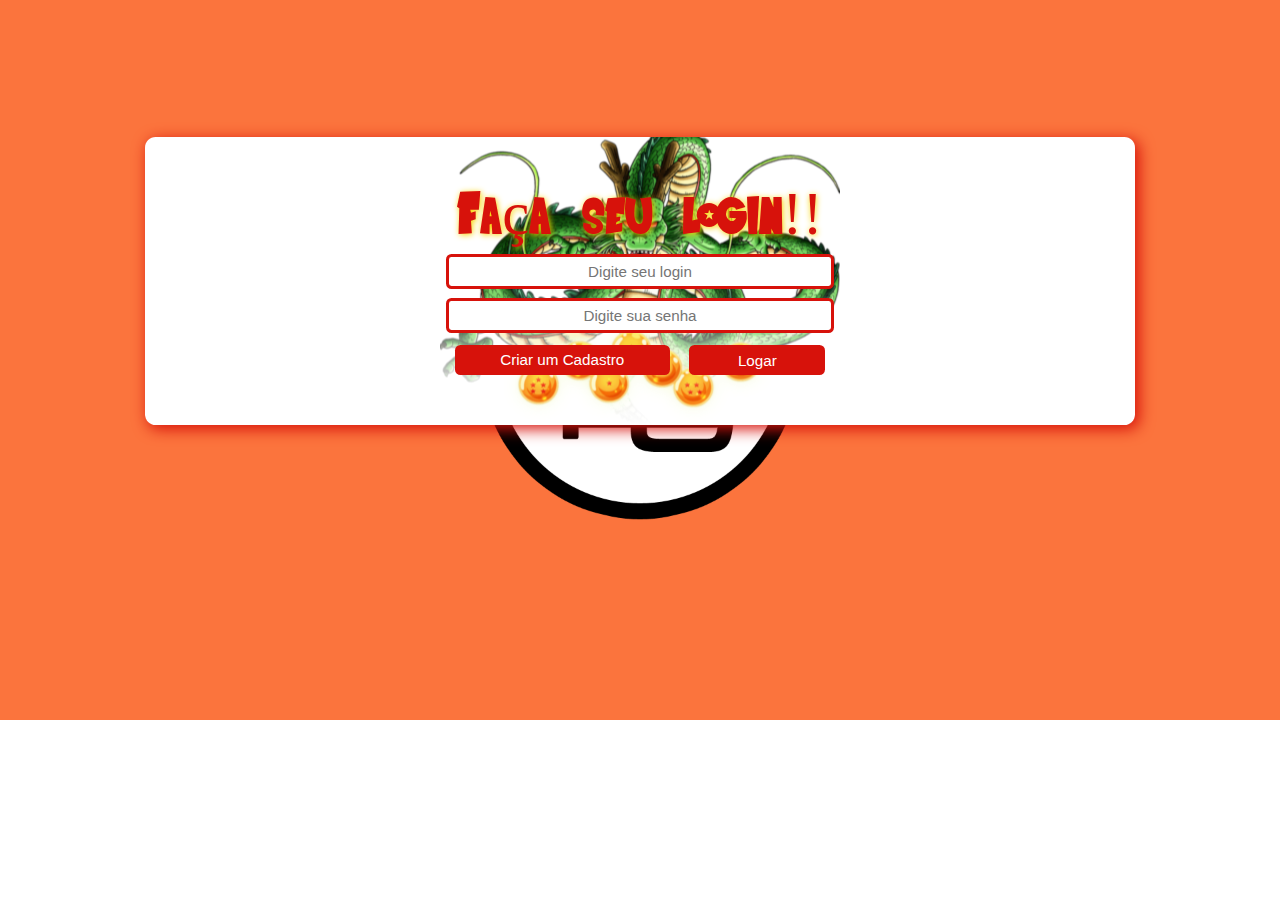
<file: index.html>
<!DOCTYPE html>
<html>
<head>


	<meta charset="utf-8">
	<link rel="stylesheet" type="text/css" href="CSS/index.css">
	<link rel="preconnect" href="https://fonts.googleapis.com">
	<link rel="preconnect" href="https://fonts.gstatic.com" crossorigin>
	<link href='https://fonts.googleapis.com/css?family=Open+Sans' rel='stylesheet' type='text/css'>
	<script src="JS/bd.js"></script>
	<title>faça seu login!</title>
</head>
<body id="fundoindex">
<form id="cadastro"method="post" >


	<span  id="titulo" class="two-colors">Faça seu login!!</span></br>
	<input class="cod" type="text" id="login" placeholder="Digite seu login"><br>
	<input class="cod" type="password" id="senha" placeholder="Digite sua senha"><br>


	<a id ="criar" type="submit" href="cadastro.html">Criar um Cadastro</a>
	<button id="logar" type="submit" onclick="logon()">Logar</button>
	
</form>
</body>
</html>
</file>
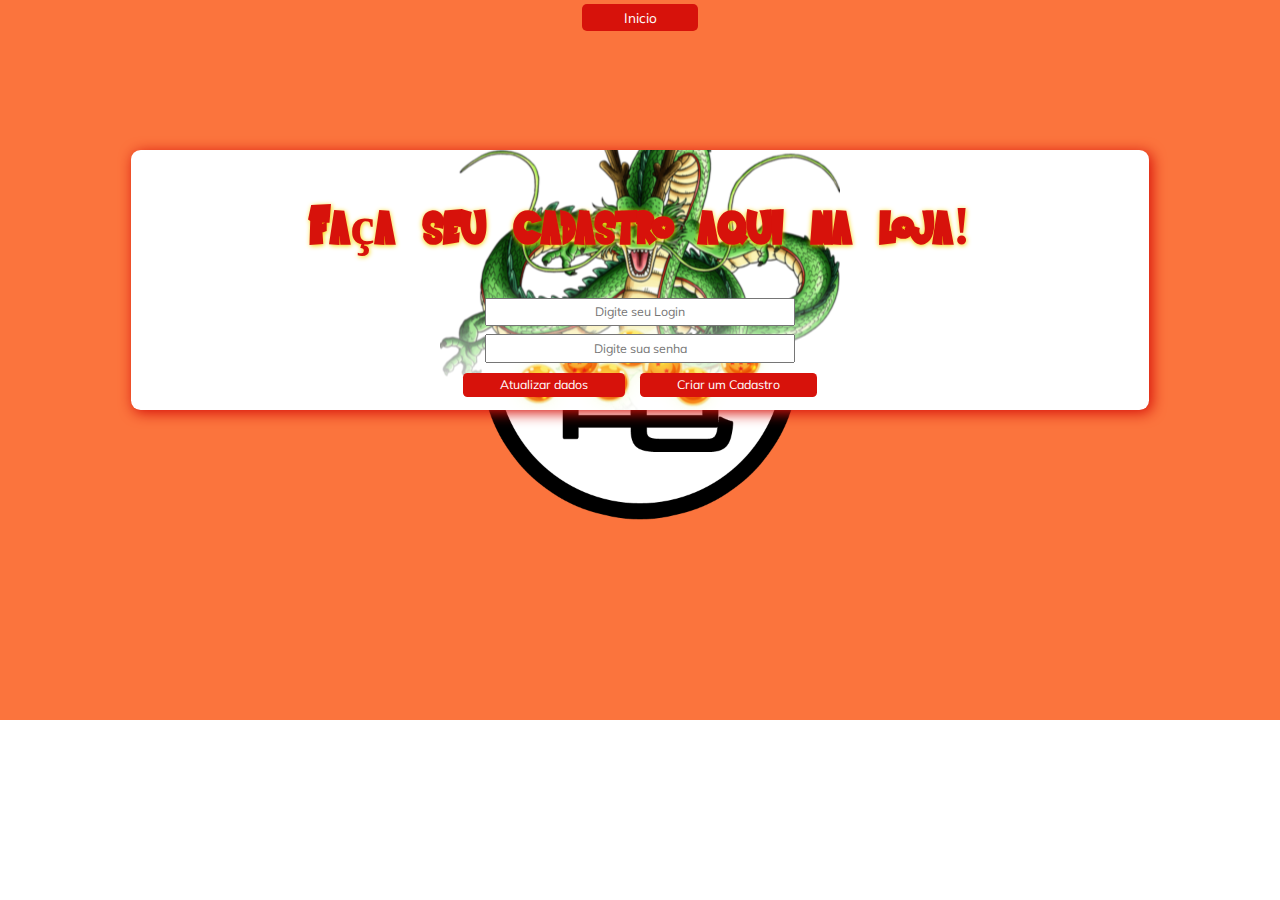
<file: cadastro.html>
<!DOCTYPE html>
<html> 
<head>
		<meta charset="utf-8">
	<link rel="stylesheet" type="text/css" href="CSS/cadastro.css">
	<link rel="preconnect" href="https://fonts.googleapis.com">
	<link rel="preconnect" href="https://fonts.gstatic.com" crossorigin>
	<link href="https://fonts.googleapis.com/css2?family=Mulish:wght@500;600&display=swap" rel="stylesheet">
	<script src="JS/bd.js"></script>
	<title> cadastre-se!</title>
</head>
<a  href="index.html" id="criar">Inicio</a>
<body>
<div id="cadastro">
<h1 class="two-colors">Faça seu cadastro aqui na loja!</h1>
<form class="store">
	<input class="cod" type="text" id="login" placeholder="Digite seu Login" ><br>
	<input class="cod" type="password" id="senha" placeholder="Digite sua senha"><br>
	<button id ="criar" type="submit" onclick="local()">Atualizar dados</button>
	<button id ="criar" type="submit" onclick="adicionar()" >Criar um Cadastro</button
</div>

</form>
</body>
</html>
</file>
<file: CSS/index.css>
*{
  font-family: 'Mulish', sans-serif;
  text-align: center;
  font-size: 15.2px;
  
}

@font-face {
  font-family:'fonte' ;
  src: url('../fonte/Saiyan-Sans.ttf') format('truetype');

}
#fonte{
  font-family: 'fonte';
}


#fundoindex{
  background-image: url("/img/fundo.jpg");
  background-repeat: no-repeat;
  background-size: 100%;
  
}



#titulo{
  font-family: 'fonte';
  font-size: 4em;
  color: #d7120b;
  text-shadow: #f7d501 0.01em 0.01em 0.1em;
}


form{
  background-image: url("/img/Shenlong.png");
  background-position: 50%;
  background-repeat: no-repeat;
  background-size: auto;
}

input{
  box-sizing: border-box;
  border-radius:0.36em;
  border: 0.2em solid #d7120b;
  -webkit-transition: 0.5s;
  transition: 0.5s;
  outline: none;
}

input:focus {
  border: 0.2em solid #f7d501;
}

#criar{
  text-decoration: none;
  border: none;
  border-radius: 0.36em;
  color: white;
  background-color: #d7120b;
  padding: 0.4em 3em;
  margin: 0.5em;
  -webkit-transition: 0.5s;
  transition: 0.5s;
}

#logar{ 
  text-decoration: none;
  border: none;
  border-radius: 0.36em;
  color: white;
  background-color: #d7120b;
  padding: 0.4em 3em;
  margin: 0.5em;
  -webkit-transition: 0.5s;
  transition: 0.5s;
}

#img_card{
	height: 7em;
	padding: 1em 2em;
}

#logar:hover, input[type=submit]:hover{
  background-color: #f7d501;
}

#criar:hover, input[type=submit]:hover{
  background-color: #f7d501;
}

#cadastro{
 margin: 9em;
 background-color: white;
 border-radius: 0.7em;
 padding: 2.8em;
 box-shadow: #d7120b 0.2em 0.2em 1em;
}

.cod{
  margin: 0.3em;
  padding: 0.4em 6em;
}

#logar{
  padding: 0.4em 3.2em;
  margin:0.5em;
}
</file>
<file: CSS/cadastro.css>
*{
    font-family: 'Mulish', sans-serif;
    text-align: center;
    font-size: 0.95em;
    
  }

  @font-face {
    font-family:'fonte' ;
    src: url('/fonte/Saiyan-Sans.ttf') format('truetype');
  
  }
  .icon{
    width: 2.1em;
  padding-top: 6px;
  padding-left: 6px;
  
}
  
  body{
    background-image: url("/img/fundo.jpg");
    background-repeat: no-repeat;
    background-size: 100%;
  }
  
  h1{
    font-family: 'fonte';
    font-size: 4em;
    color: #d7120b;
    text-shadow: #f7d501 0.01em 0.01em 0.1em;
  }

  

  #criar{
    text-decoration: none;
    border: none;
    border-radius: 0.36em;
    color: white;
    background-color: #d7120b;
    padding: 0.4em 3em;
    margin: 0.5em;
    -webkit-transition: 0.5s;
    transition: 0.5s;
  }
  
 #criar {
    border: 0.2em solid #d7120b;

  }
  
  #criar{
    border:none;
    background-color: #d7120b;
    padding: 0.4em 3em;
    margin:0.5em;
    cursor: POINTER;
  }
  
  #criar:hover:hover{
    background-color: #f7d501;
    color: black;
  }
  
  
  #cadastro{
   margin: 9em;
   background-color: white;
   border-radius: 0.7em;
   padding: 0.5em;
   box-shadow: #d7120b 0.2em 0.2em 1em;
   background-image: url("/img/Shenlong.png");
   background-position: 50%;
   background-repeat: no-repeat;
   background-size: auto;
  }



  
  .cod{
    margin: 0.3em;
    padding: 0.4em 6em;
  }
</file>
